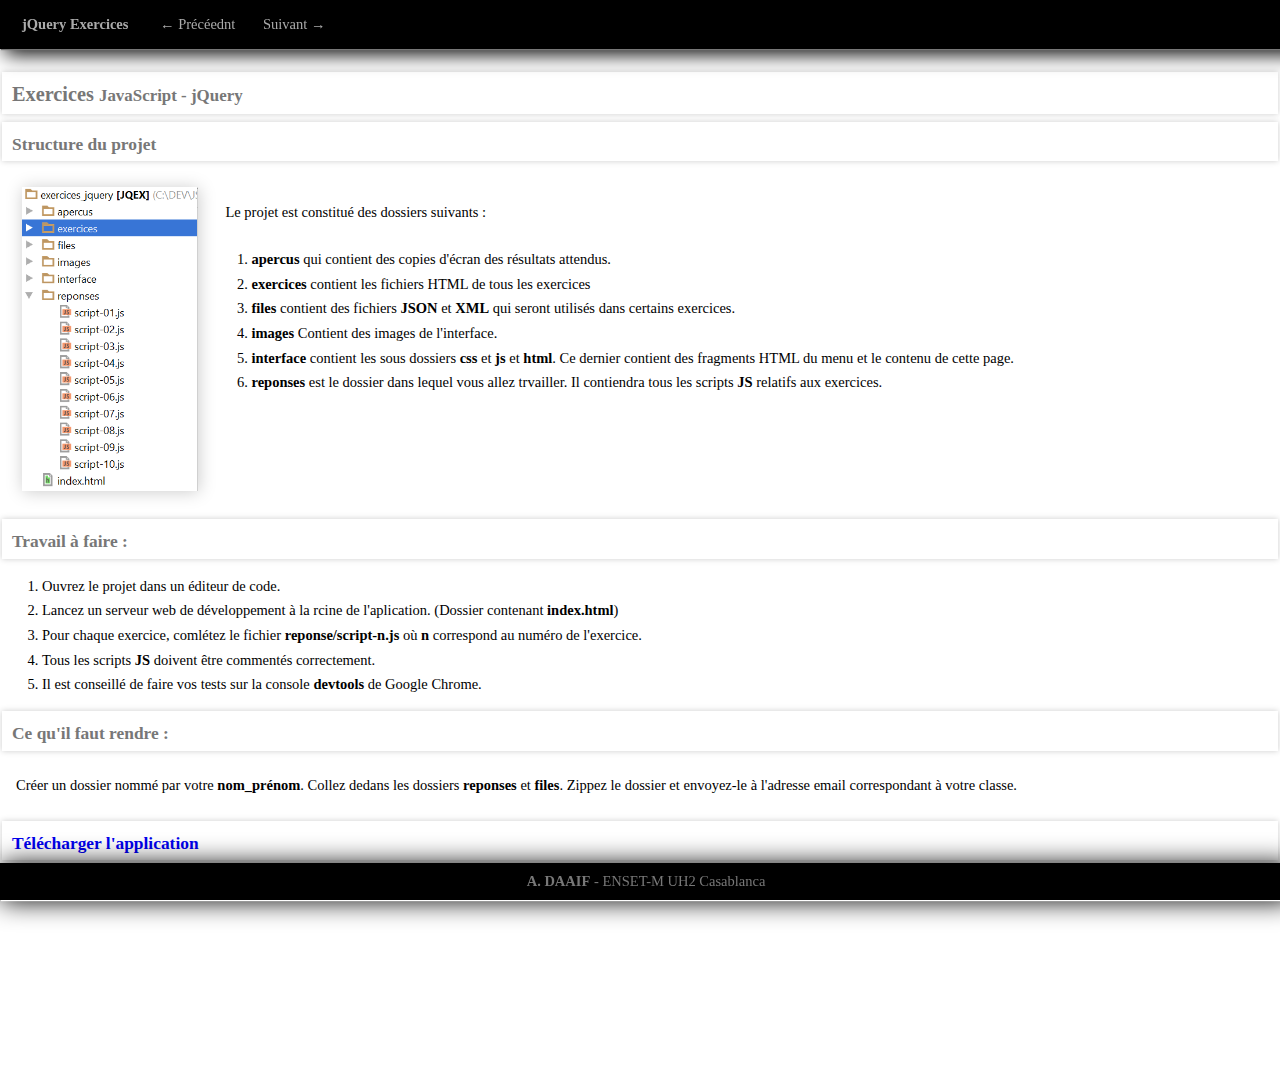
<file: index.html>
<!DOCTYPE html>
<html lang="fr">
    <head>
        <meta charset="UTF-8">
        <title>Exercices JS jQuery</title>
        <link rel="stylesheet" href="interface/css/prism.css">
        <link rel="stylesheet" href="interface/css/style.css">
    </head>
    <body>

        <div id="container"></div>
        

        <div style="height: 200px"></div>
        <script src="interface/js/prism.js"></script>
        <script src="interface/js/jquery.min.js"></script>
        <script src="interface/js/script.js"></script>
    </body>
</html>
</file>
<file: interface/css/prism.css>
/* http://prismjs.com/download.html?themes=prism-coy&languages=markup+css+clike+javascript */
/**
 * prism.js Coy theme for JavaScript, CoffeeScript, CSS and HTML
 * Based on https://github.com/tshedor/workshop-wp-theme (Example: http://workshop.kansan.com/category/sessions/basics or http://workshop.timshedor.com/category/sessions/basics);
 * @author Tim  Shedor
 */

code[class*="language-"],
pre[class*="language-"] {
	color: black;
	font-family: Consolas, Monaco, 'Andale Mono', 'Ubuntu Mono', monospace;
	direction: ltr;
	text-align: left;
	white-space: pre;
	word-spacing: normal;
	word-break: normal;
	word-wrap: normal;
	line-height: 1.5;

	-moz-tab-size: 4;
	-o-tab-size: 4;
	tab-size: 4;

	-webkit-hyphens: none;
	-moz-hyphens: none;
	-ms-hyphens: none;
	hyphens: none;
}

/* Code blocks */
pre[class*="language-"] {
	position: relative;
	margin: .5em 0;
	-webkit-box-shadow: -1px 0px 0px 0px #358ccb, 0px 0px 0px 1px #dfdfdf;
	-moz-box-shadow: -1px 0px 0px 0px #358ccb, 0px 0px 0px 1px #dfdfdf;
	box-shadow: -1px 0px 0px 0px #358ccb, 0px 0px 0px 1px #dfdfdf;
	border-left: 10px solid #358ccb;
	background-color: #fdfdfd;
	background-image: -webkit-linear-gradient(transparent 50%, rgba(69, 142, 209, 0.04) 50%);
	background-image: -moz-linear-gradient(transparent 50%, rgba(69, 142, 209, 0.04) 50%);
	background-image: -ms-linear-gradient(transparent 50%, rgba(69, 142, 209, 0.04) 50%);
	background-image: -o-linear-gradient(transparent 50%, rgba(69, 142, 209, 0.04) 50%);
	background-image: linear-gradient(transparent 50%, rgba(69, 142, 209, 0.04) 50%);
	background-size: 3em 3em;
	background-origin: content-box;
	overflow: visible;
	max-height: 30em;
	padding: 0;
}

code[class*="language"] {
	max-height: inherit;
	height: 100%;
	padding: 0 1em;
	display: block;
	overflow: auto;
}

/* Margin bottom to accomodate shadow */
:not(pre) > code[class*="language-"],
pre[class*="language-"] {
	background-color: #fdfdfd;
	-webkit-box-sizing: border-box;
	-moz-box-sizing: border-box;
	box-sizing: border-box;
	margin-bottom: 1em;
}

/* Inline code */
:not(pre) > code[class*="language-"] {
	position: relative;
	padding: .2em;
	-webkit-border-radius: 0.3em;
	-moz-border-radius: 0.3em;
	-ms-border-radius: 0.3em;
	-o-border-radius: 0.3em;
	border-radius: 0.3em;
	color: #c92c2c;
	border: 1px solid rgba(0, 0, 0, 0.1);
	display: inline;
	white-space: normal;
}

pre[class*="language-"]:before,
pre[class*="language-"]:after {
	content: '';
	z-index: -2;
	display: block;
	position: absolute;
	bottom: 0.75em;
	left: 0.18em;
	width: 40%;
	height: 20%;
	-webkit-box-shadow: 0px 13px 8px #979797;
	-moz-box-shadow: 0px 13px 8px #979797;
	box-shadow: 0px 13px 8px #979797;
	-webkit-transform: rotate(-2deg);
	-moz-transform: rotate(-2deg);
	-ms-transform: rotate(-2deg);
	-o-transform: rotate(-2deg);
	transform: rotate(-2deg);
}

:not(pre) > code[class*="language-"]:after,
pre[class*="language-"]:after {
	right: 0.75em;
	left: auto;
	-webkit-transform: rotate(2deg);
	-moz-transform: rotate(2deg);
	-ms-transform: rotate(2deg);
	-o-transform: rotate(2deg);
	transform: rotate(2deg);
}

.token.comment,
.token.block-comment,
.token.prolog,
.token.doctype,
.token.cdata {
	color: #7D8B99;
}

.token.punctuation {
	color: #5F6364;
}

.token.property,
.token.tag,
.token.boolean,
.token.number,
.token.function-name,
.token.constant,
.token.symbol,
.token.deleted {
	color: #c92c2c;
}

.token.selector,
.token.attr-name,
.token.string,
.token.char,
.token.function,
.token.builtin,
.token.inserted {
	color: #2f9c0a;
}

.token.operator,
.token.entity,
.token.url,
.token.variable {
	color: #a67f59;
	background: rgba(255, 255, 255, 0.5);
}

.token.atrule,
.token.attr-value,
.token.keyword,
.token.class-name {
	color: #1990b8;
}

.token.regex,
.token.important {
	color: #e90;
}

.language-css .token.string,
.style .token.string {
	color: #a67f59;
	background: rgba(255, 255, 255, 0.5);
}

.token.important {
	font-weight: normal;
}

.token.bold {
	font-weight: bold;
}
.token.italic {
	font-style: italic;
}

.token.entity {
	cursor: help;
}

.namespace {
	opacity: .7;
}

@media screen and (max-width: 767px) {
	pre[class*="language-"]:before,
	pre[class*="language-"]:after {
		bottom: 14px;
		-webkit-box-shadow: none;
		-moz-box-shadow: none;
		box-shadow: none;
	}

}

/* Plugin styles */
.token.tab:not(:empty):before,
.token.cr:before,
.token.lf:before {
	color: #e0d7d1;
}

/* Plugin styles: Line Numbers */
pre[class*="language-"].line-numbers {
	padding-left: 0;
}

pre[class*="language-"].line-numbers code {
	padding-left: 3.8em;
}

pre[class*="language-"].line-numbers .line-numbers-rows {
	left: 0;
}

/* Plugin styles: Line Highlight */
pre[class*="language-"][data-line] {
	padding-top: 0;
	padding-bottom: 0;
	padding-left: 0;
}
pre[data-line] code {
	position: relative;
	padding-left: 4em;
}
pre .line-highlight {
	margin-top: 0;
}
</file>
<file: interface/css/style.css>
html, body {
    margin: 0;
    padding: 0;
}

body {
    font-family: Georgia Verdana Serif;
    font-family: Verdana;
    font-size: 14.5px;
    line-height: 1.7em;
}

h1, h2 {
    font-size: 140%;
    margin: 8px 0px 6px;
    padding: 10px 10px 5px;
    background: #fff;
    color: #777;
    box-shadow: 0px 0px 6px #ccc;
}
h2 {
    font-size: 120%;
}

nav {
    position: fixed;
    z-index: 999;
    left: 0;
    top: 0;
    width: 100%;
    padding-right: 10px;
    padding-left: 10px;
    margin-right: 0;
    margin-left: 0;
    background: #000;
    min-width: 840px;
    box-shadow: 1px 1px 1px #777, 5px 5px 20px #000;
}
nav.navbar ul {
    display: inline-block;
    margin: 0;
    padding: 0;
}
nav.navbar ul.cmd {
    float: right;
    margin-right: 12px;
}
nav.navbar li {
    display: inline-block;
    margin: 12px;
}
nav.navbar a {
    text-decoration: none;
    color: #aaa;
}
nav.navbar a.navbar-brand {
    font-weight: 900;
    padding: 0 16px 0 12px;
}
nav.navbar a:hover {
    color: #fff;
}

#container {
    margin: 0;
    padding: 2px;
    margin-top: 62px;

}
#container p {
    padding: 8px 14px;
}

.structure {
    padding: 10px;
}

.structure > div {
    width: 82%;
    display: inline-block;
    vertical-align: top;
}
.structure img {
    vertical-align: top;
    width: 14%;
    margin: 10px;
    box-shadow: 1px 1px 16px #ccc;
    cursor: pointer;
    display: inline-block;
}

.item code {
    font-size:1.3em;
}

.enonce h2 {
    cursor: pointer;
}
.enonce h2 span {
    padding-top: 4px;
    font-size: 80%;
    font-weight: 100;
    float: right;
    color: #aaa;
}

.apercu {
    position: absolute;
    z-index: 1000;
    left: 0;
    top: 0;
    width:100%;
    background: rgba(0,0,0,.5);
}
.apercu img {
    position: relative;
    left: 10%;
    top: 10%;
    width: 80%;
    height: auto;
}

.apercu.project  img{
    position: relative;
    left: 30%;
    width:40%;
}
.footer {
    background: black;
    position: fixed;
    z-index: 999;
    padding: 6px;
    bottom: 0;
    width:100%;
    color: #777;
    text-align: center;
    -webkit-box-shadow: 1px 1px 1px #fff, 1px 1px 27px #000 ;
    -moz-box-shadow: 1px 1px 1px #fff, 1px 1px 27px #000 ;
    box-shadow: 1px 1px 1px #fff, 1px 1px 27px #000 ;
}
.footer span {
    font-weight: bold;
}

.item .enonce {
    padding: 8px;
    border: 1px solid gray;
}

.item .enonce li {
    padding: 2px ;
}

.item .markup {
    padding: 6px;
}

.item .markup div{
    //padding: 4px 12px;
}

.item .markup {
    padding: 0px;
    border: 1px solid gray;
}

#container a {
    text-decoration: none;
}
</file>
